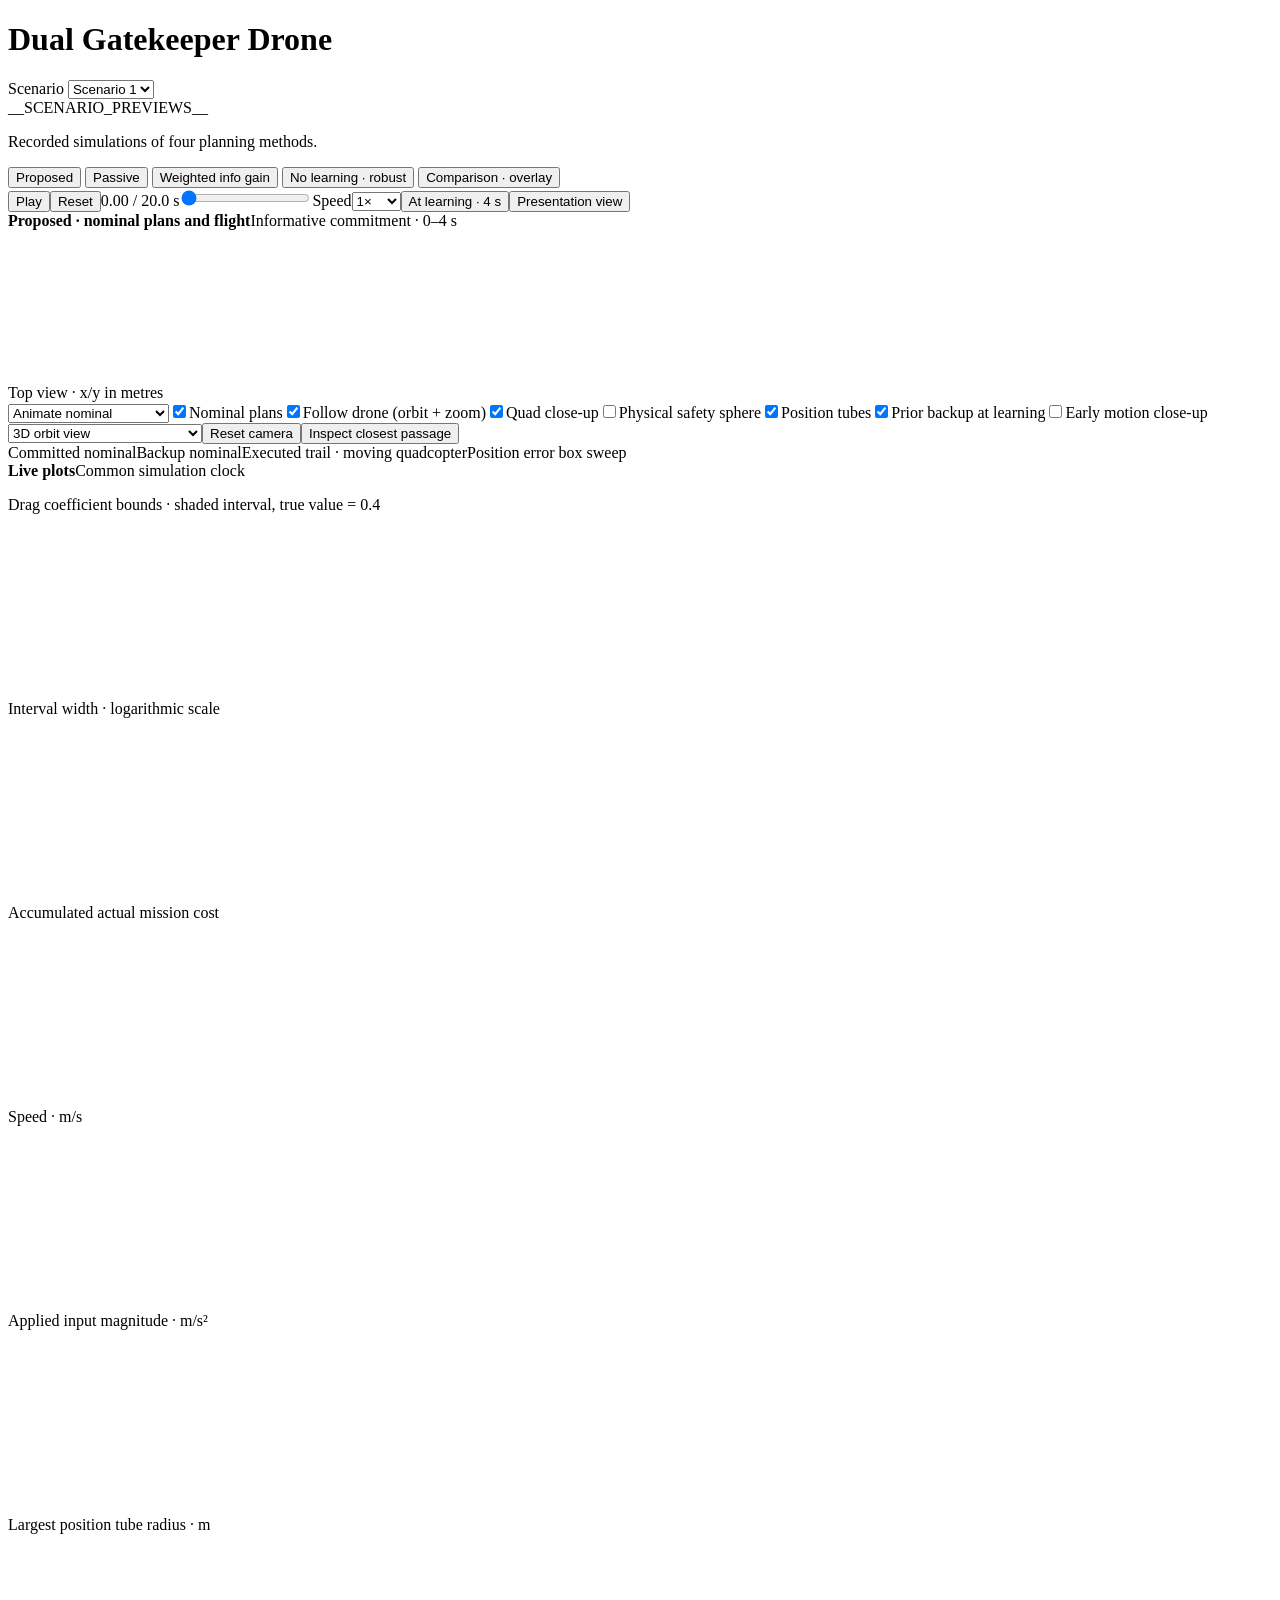
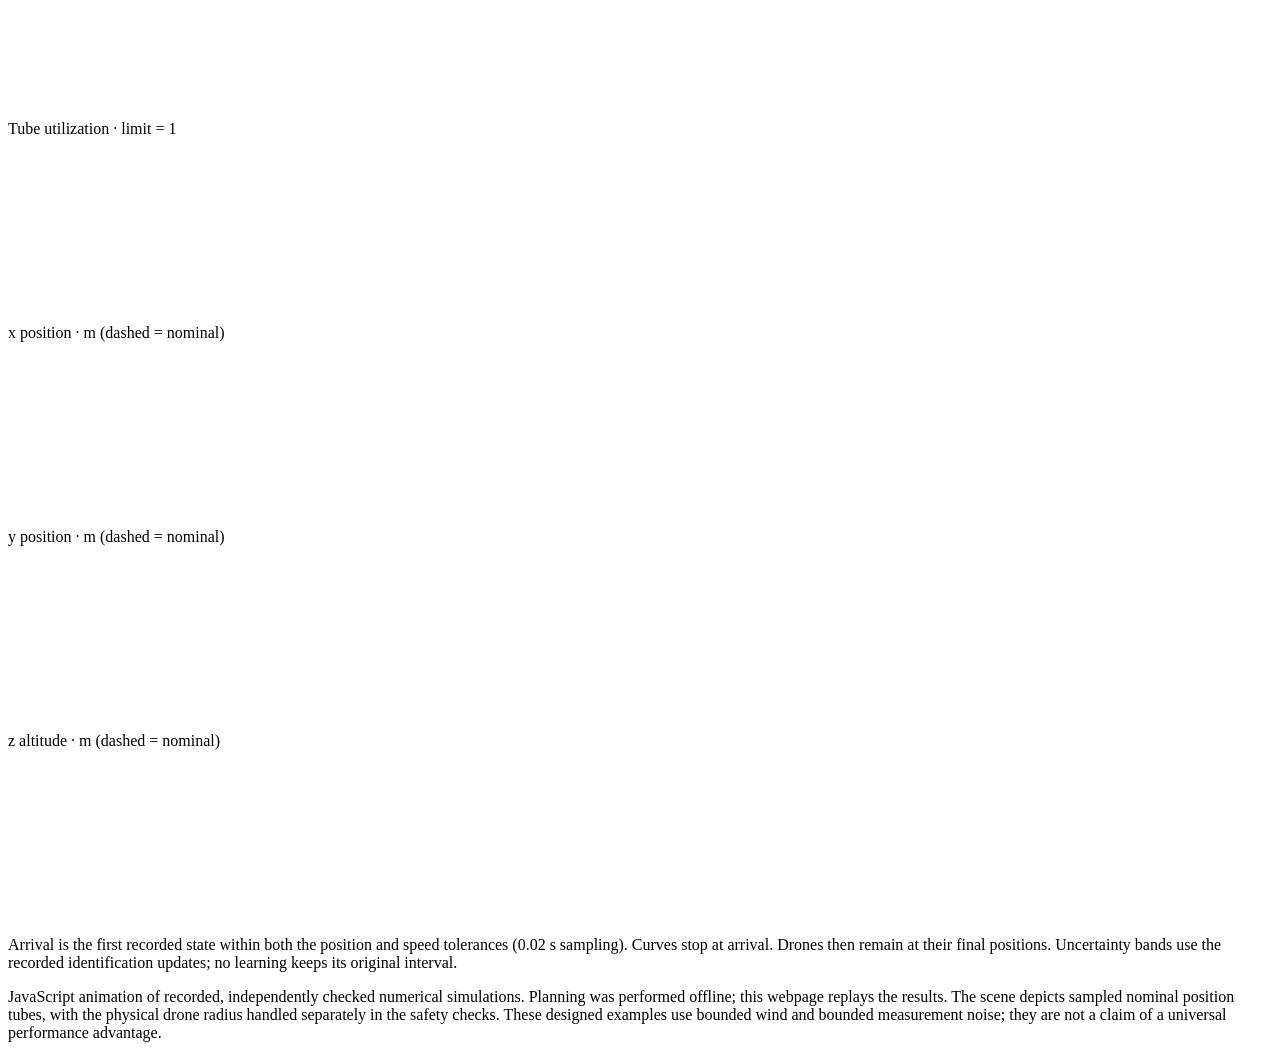
<file: drone/web_demo/index.template.html>
<!doctype html>
<html lang="en">
<head>
<meta charset="utf-8"><meta name="viewport" content="width=device-width,initial-scale=1">
<title>Dual Gatekeeper Drone · Scenario __SCENARIO_NUMBER__</title>
<script>if(/^https?:$/.test(location.protocol)&&location.pathname.endsWith('/index.html'))history.replaceState(null,'',location.pathname.slice(0,-10)+location.search+location.hash);</script>
<style>
__STYLES__
</style>
</head>
<body>
<header><h1>Dual Gatekeeper Drone</h1><label class="sr-only">Scenario <select id="scenario-select" aria-label="Demo scenario"><option value="informative_demo">Scenario 1</option><option value="spatial_learning_course">Scenario 2</option><option value="slalom_course">Scenario 3</option></select></label>
<div class="scenario-previews" aria-label="Choose a scenario">__SCENARIO_PREVIEWS__</div>
<p id="scenario-description">Recorded simulations of four planning methods.</p>
<nav role="tablist" aria-label="Simulation method">
<button role="tab" id="tab-proposed" aria-controls="demo-panel" data-method="proposed" style="--accent:#159c75" aria-selected="true">Proposed</button>
<button role="tab" id="tab-passive" aria-controls="demo-panel" data-method="passive" style="--accent:#326bd1" aria-selected="false" tabindex="-1">Passive</button>
<button role="tab" id="tab-weighted" aria-controls="demo-panel" data-method="weighted" style="--accent:#bb7b12" aria-selected="false" tabindex="-1">Weighted info gain</button>
<button role="tab" id="tab-robust" aria-controls="demo-panel" data-method="robust" style="--accent:#8654ba" aria-selected="false" tabindex="-1">No learning · robust</button>
<button role="tab" id="tab-comparison" aria-controls="demo-panel" data-method="comparison" style="--accent:#223a59" aria-selected="false" tabindex="-1">Comparison · overlay</button>
</nav></header>
<div class="toolbar"><button id="play" aria-label="Play animation">Play</button><button id="reset">Reset</button><span id="clock" class="time">0.00 / 20.0 s</span><input id="timeline" type="range" min="0" max="20" step="0.02" value="0" aria-label="Simulation time"><label for="speed">Speed</label><select id="speed"><option value="0.5">0.5×</option><option value="1" selected>1×</option><option value="2">2×</option><option value="4">4×</option></select><button id="learning">At learning · 4 s</button><button id="presentation" aria-pressed="false">Presentation view</button></div>
<main id="demo-panel" role="tabpanel" aria-labelledby="tab-proposed">
<div class="cards" id="cards" aria-label="Live method statistics"></div>
<div class="workspace">
<section class="panel"><div class="panel-heading"><strong id="scene-title">Proposed · nominal plans and flight</strong><span id="phase">Informative commitment · 0–4 s</span></div><div class="scene-wrap"><canvas id="scene" aria-label="Animated drone positions, nominal trajectories, obstacle passage and position tubes"></canvas><div id="drone-labels"></div><div id="closeup-label"></div><div class="scene-label" id="view-label">Top view · x/y in metres</div></div><div class="scene-options"><select id="motion" aria-label="Animated drone motion"><option value="nominal" selected>Animate nominal</option><option value="actual">Animate actual tracking</option></select><label><input id="plans" type="checkbox" checked>Nominal plans</label><label><input id="follow-camera" type="checkbox" checked>Follow drone (orbit + zoom)</label><label><input id="quad-closeup" type="checkbox" checked>Quad close-up</label><label><input id="safety-sphere" type="checkbox">Physical safety sphere</label><label><input id="tubes" type="checkbox" checked>Position tubes</label><label><input id="old-backup" type="checkbox" checked>Prior backup at learning</label><label><input id="early" type="checkbox">Early motion close-up</label><select id="view" aria-label="Camera view"><option value="oblique">3D orbit view</option><option value="top">Top view</option><option value="side">3D side perspective · altitude</option></select><button id="camera-reset">Reset camera</button><button id="inspect-passage">Inspect closest passage</button></div><div class="legend"><span><i class="swatch" style="--accent:#159c75"></i>Committed nominal</span><span><i class="swatch dashed"></i>Backup nominal</span><span><i class="swatch" style="--accent:#213248"></i>Executed trail · moving quadcopter</span><span><i class="swatch tube"></i>Position error box sweep</span></div></section>
<section class="panel"><div class="panel-heading"><strong>Live plots</strong><span>Common simulation clock</span></div><div id="chart-legend" class="method-legend"></div><div class="plots">
<div class="plot-wrap"><p class="plot-title">Drag coefficient bounds · shaded interval, true value = 0.4</p><canvas class="plot" id="bounds" aria-label="Live lower and upper uncertainty bounds"></canvas></div>
<div class="plot-wrap"><p class="plot-title">Interval width · logarithmic scale</p><canvas class="plot" id="width" aria-label="Live uncertainty width"></canvas></div>
<div class="plot-wrap"><p class="plot-title">Accumulated actual mission cost</p><canvas class="plot" id="cost" aria-label="Live actual mission cost"></canvas></div>
<div class="plot-wrap"><p class="plot-title">Speed · m/s</p><canvas class="plot" id="velocity" aria-label="Live drone speed"></canvas></div>
<div class="plot-wrap"><p class="plot-title">Applied input magnitude · m/s²</p><canvas class="plot" id="input" aria-label="Live applied input magnitude"></canvas></div>
<div class="plot-wrap"><p class="plot-title">Largest position tube radius · m</p><canvas class="plot" id="radius" aria-label="Live propagated position tube radius"></canvas></div>
<div class="plot-wrap"><p class="plot-title">Tube utilization · limit = 1</p><canvas class="plot" id="utilization" aria-label="Live actual tube utilization"></canvas></div>
<div class="plot-wrap"><p class="plot-title">x position · m (dashed = nominal)</p><canvas class="plot" id="x" aria-label="Actual and nominal x position"></canvas></div>
<div class="plot-wrap"><p class="plot-title">y position · m (dashed = nominal)</p><canvas class="plot" id="y" aria-label="Actual and nominal y position"></canvas></div>
<div class="plot-wrap"><p class="plot-title">z altitude · m (dashed = nominal)</p><canvas class="plot" id="z" aria-label="Actual and nominal z altitude"></canvas></div>
</div><p class="note">Arrival is the first recorded state within both the position and speed tolerances (0.02 s sampling). Curves stop at arrival. Drones then remain at their final positions. Uncertainty bands use the recorded identification updates; no learning keeps its original interval.</p></section>
</div><div id="mechanism"></div>
</main><p class="note" id="weighted-objective"></p>
<footer>JavaScript animation of recorded, independently checked numerical simulations. Planning was performed offline; this webpage replays the results. The scene depicts sampled nominal position tubes, with the physical drone radius handled separately in the safety checks. These designed examples use bounded wind and bounded measurement noise; they are not a claim of a universal performance advantage.</footer>
<script id="simulation-data" type="application/json">__SIMULATION_DATA__</script>
<script type="importmap">__IMPORT_MAP__</script>
<script type="module">
__APP_SCRIPT__
</script></body></html>
</file>
